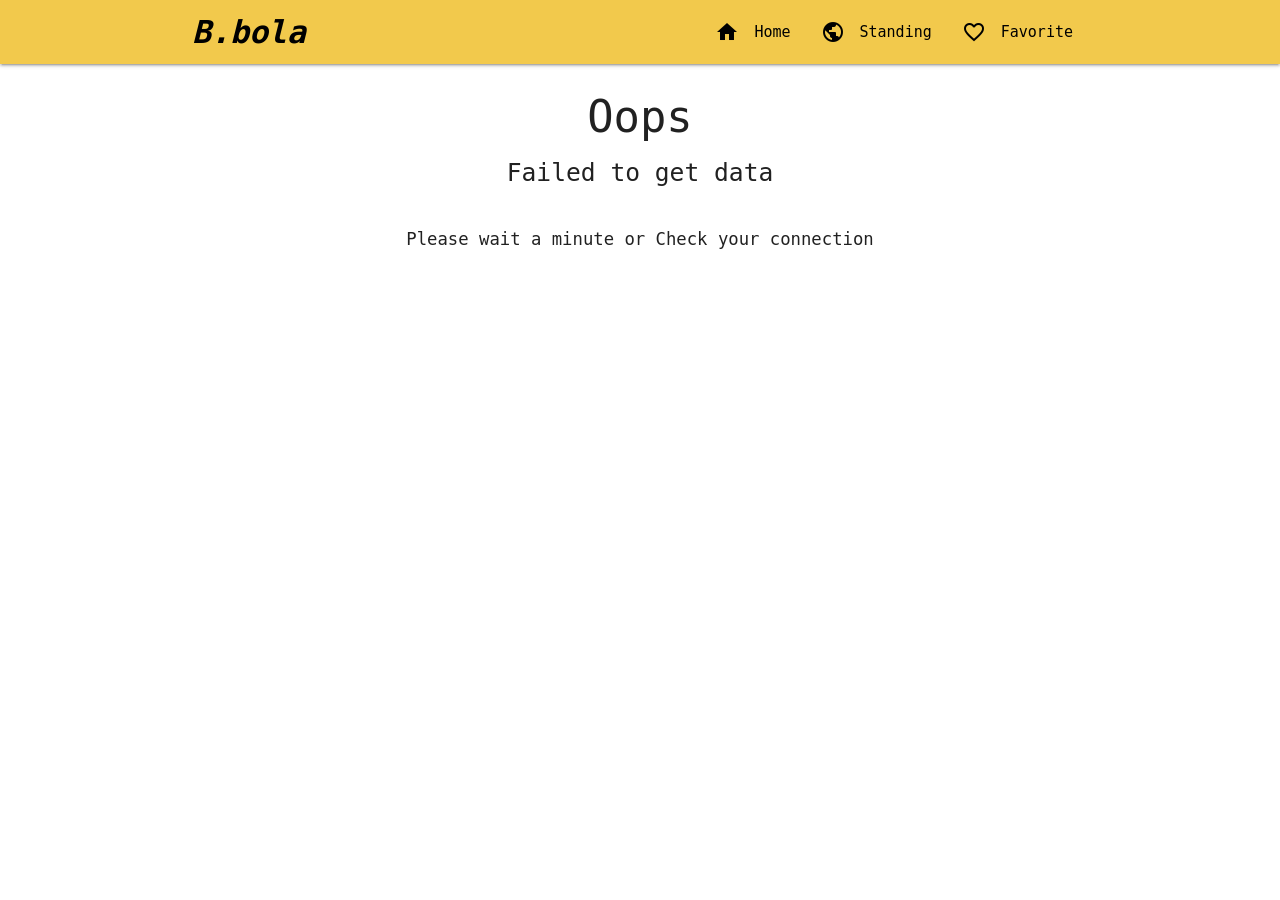
<file: index.html>
<!doctype html><html lang="en"><head><meta charset="UTF-8"><title>Berita Bola</title><meta name="viewport" content="width=device-width,initial-scale=1"><meta http-equiv="X-UA-Compatible" content="ie=edge"><link rel="manifest" href="manifest.json"><meta name="mobile-web-app-capable" content="yes"><meta name="apple-mobile-web-app-capable" content="yes"><meta name="application-name" content="Berita Sepakbola"><meta name="apple-mobile-web-app-title" content="Berita Sepakbola"><meta name="theme-color" content="#F2C94C"><meta name="msapplication-navbutton-color" content="#F2C94C"><meta name="apple-mobile-web-app-status-bar-style" content="black-translucent"><meta name="msapplication-starturl" content="/index.html"><meta name="viewport" content="width=device-width,initial-scale=1,shrink-to-fit=no"><link rel="icon" sizes="128x128" href="./img/logo-128x128.png"><link rel="apple-touch-icon" sizes="128x128" href="./img/logo-128x128.png"><link rel="icon" sizes="192x192" href="icon-192x192.png"><link rel="apple-touch-icon" sizes="192x192" href="./img/logo-192x192.png"><link rel="icon" sizes="256x256" href="./img/logo-256x256.png"><link rel="apple-touch-icon" sizes="256x256" href="./img/logo-256x256.png"><link rel="icon" sizes="384x384" href="./img/logo-384x384.png"><link rel="apple-touch-icon" sizes="384x384" href="./img/logo-384x384.png"><link rel="icon" sizes="512x512" href="./img/logo-512x512.png"><link rel="apple-touch-icon" sizes="512x512" href="./img/logo-512x512.png"><link href="https://fonts.googleapis.com/icon?family=Material+Icons" rel="stylesheet"></head><body><nav class="bar-color"><div class="nav-wrapper container"><a href="" class="brand-logo title-bar black-text">B.bola</a> <a href="#" class="sidenav-trigger black-text" data-target="nav-mobile"><i class="tiny material-icons">menu</i></a><ul class="topnav right hide-on-med-and-down"></ul><ul class="sidenav" id="nav-mobile"></ul></div></nav><div class="container" id="content"></div><div id="loading"><img src="img/loading.svg" alt="loading"></div><script src="bundle.js"></script></body></html>
</file>
